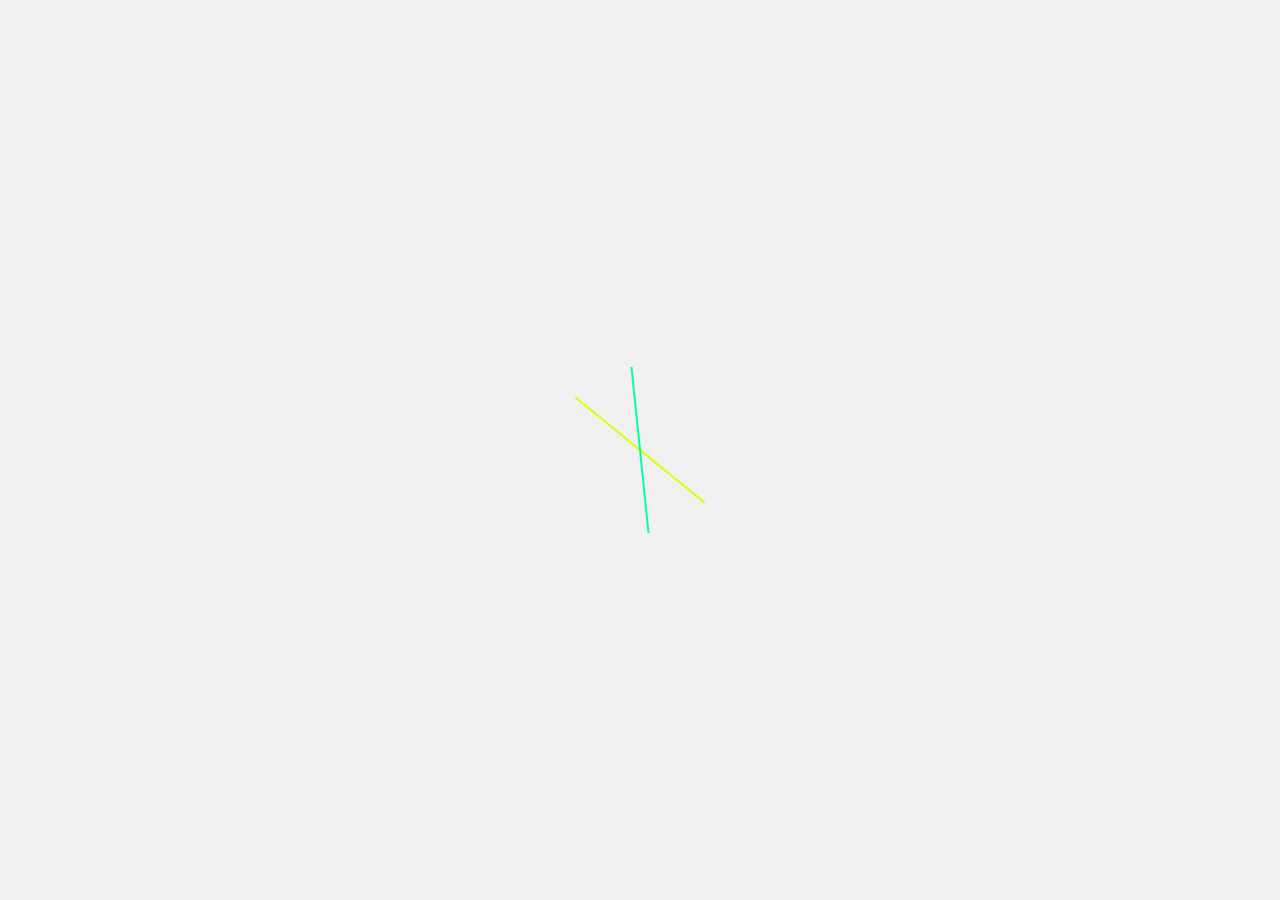
<file: templates/preloader.html>
<!DOCTYPE html>
<html>
<head>
<title>Loading Animation</title>
<style>
body {
    margin: 0;
    overflow: hidden; /* Prevent scrollbars during animation */
    background-color: #f0f0f0; /* Light background (adjust as needed) */
}

#animation-canvas {
    display: block; /* Important for canvas sizing */
    width: 100%;
    height: 100%;
}
</style>
</head>
<body>

<canvas id="animation-canvas"></canvas>

<script>
const canvas = document.getElementById('animation-canvas');
const ctx = canvas.getContext('2d');

let animationStartTime = null;

function drawLine(x1, y1, x2, y2, color) {
    ctx.beginPath();
    ctx.moveTo(x1, y1);
    ctx.lineTo(x2, y2);
    ctx.strokeStyle = color;
    ctx.lineWidth = 2; // Adjust line thickness
    ctx.stroke();
}

function animate(timestamp) {
    if (!animationStartTime) animationStartTime = timestamp;
    const elapsedTime = timestamp - animationStartTime;

    ctx.clearRect(0, 0, canvas.width, canvas.height); // Clear canvas

    // Example animation pattern (customize this)
    const centerX = canvas.width / 2;
    const centerY = canvas.height / 2;

    const angle = elapsedTime * 0.001; // Adjust speed
    const radius = Math.sin(elapsedTime * 0.0005) * 100 + 50; // Vary radius

    const x1 = centerX + radius * Math.cos(angle);
    const y1 = centerY + radius * Math.sin(angle);
    const x2 = centerX + radius * Math.cos(angle + Math.PI); // Opposite point
    const y2 = centerY + radius * Math.sin(angle + Math.PI);

    // Color cycling
    const color = `hsl(${elapsedTime * 0.1 % 360}, 100%, 50%)`; // HSL for color cycling

    drawLine(x1, y1, x2, y2, color);

    // Example 2 - More lines
    const angle2 = angle + Math.PI / 4;
    const x3 = centerX + radius * Math.cos(angle2);
    const y3 = centerY + radius * Math.sin(angle2);
    const x4 = centerX + radius * Math.cos(angle2 + Math.PI);
    const y4 = centerY + radius * Math.sin(angle2 + Math.PI);
    drawLine(x3, y3, x4, y4, `hsl(${(elapsedTime * 0.1 + 90) % 360}, 100%, 50%)`);

    requestAnimationFrame(animate);

    // Redirect after a certain time (e.g., 3 seconds)
    if (elapsedTime > 4000) {
        window.location.href = 'http://127.0.0.1:5000/'; // Replace with your homepage URL
    }
}


function resizeCanvas() {
    canvas.width = window.innerWidth;
    canvas.height = window.innerHeight;
}

window.addEventListener('resize', resizeCanvas); // Resize on window resize
resizeCanvas(); // Initial canvas sizing

animate(); // Start the animation
</script>

</body>
</html>
</file>
